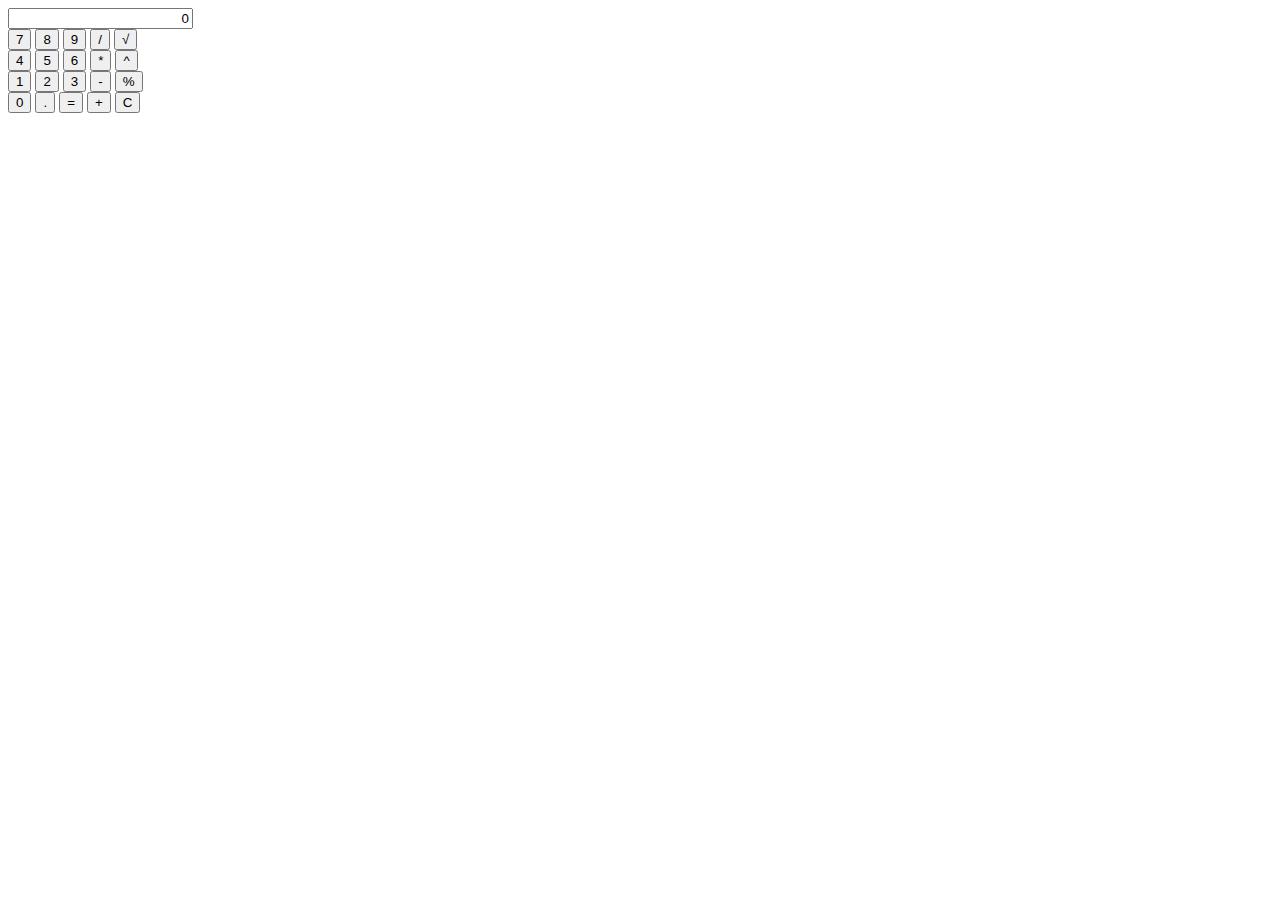
<file: calculator.html>
<!doctype html>
<html>
  <head>
    <title>Basic Calculator</title>
    <link rel="stylesheet" type="text/css" href="calculator.css"/>
    <script type="text/javascript"  src="calculator.js"></script>
  </head>
  <body>
    <div class="calc">
    	<input id="calculation" readonly value="0"></input>
    	<div class="row">
	    	<button onclick="appendToCalculation(this)">7</button>
	    	<button onclick="appendToCalculation(this)">8</button>
	    	<button onclick="appendToCalculation(this)">9</button>
	    	<button onclick="appendToCalculation(this)">/</button>
	    	<button onclick="appendToCalculation(this)">√</button>
    	</div>
    	<div class="row">
	    	<button onclick="appendToCalculation(this)">4</button>
	    	<button onclick="appendToCalculation(this)">5</button>
	    	<button onclick="appendToCalculation(this)">6</button>
	    	<button onclick="appendToCalculation(this)">*</button>
	    	<button onclick="appendToCalculation(this)">^</button>
    	</div>
    	<div class="row">
	    	<button onclick="appendToCalculation(this)">1</button>
	    	<button onclick="appendToCalculation(this)">2</button>
	    	<button onclick="appendToCalculation(this)">3</button>
	    	<button onclick="appendToCalculation(this)">-</button>
	    	<button onclick="appendToCalculation(this)">%</button>
    	</div>
    	<div class="row">
	    	<button onclick="appendToCalculation(this)">0</button>
	    	<button onclick="appendToCalculation(this)">.</button>
	    	<button onclick="caclulate()">=</button>
	    	<button onclick="appendToCalculation(this)">+</button>
	    	<button onclick="clearCalculation()">C</button>
    	</div>
    </div>	
  </body>
</html>
</file>
<file: calculator.css>
input {
	text-align: right;
}
</file>
